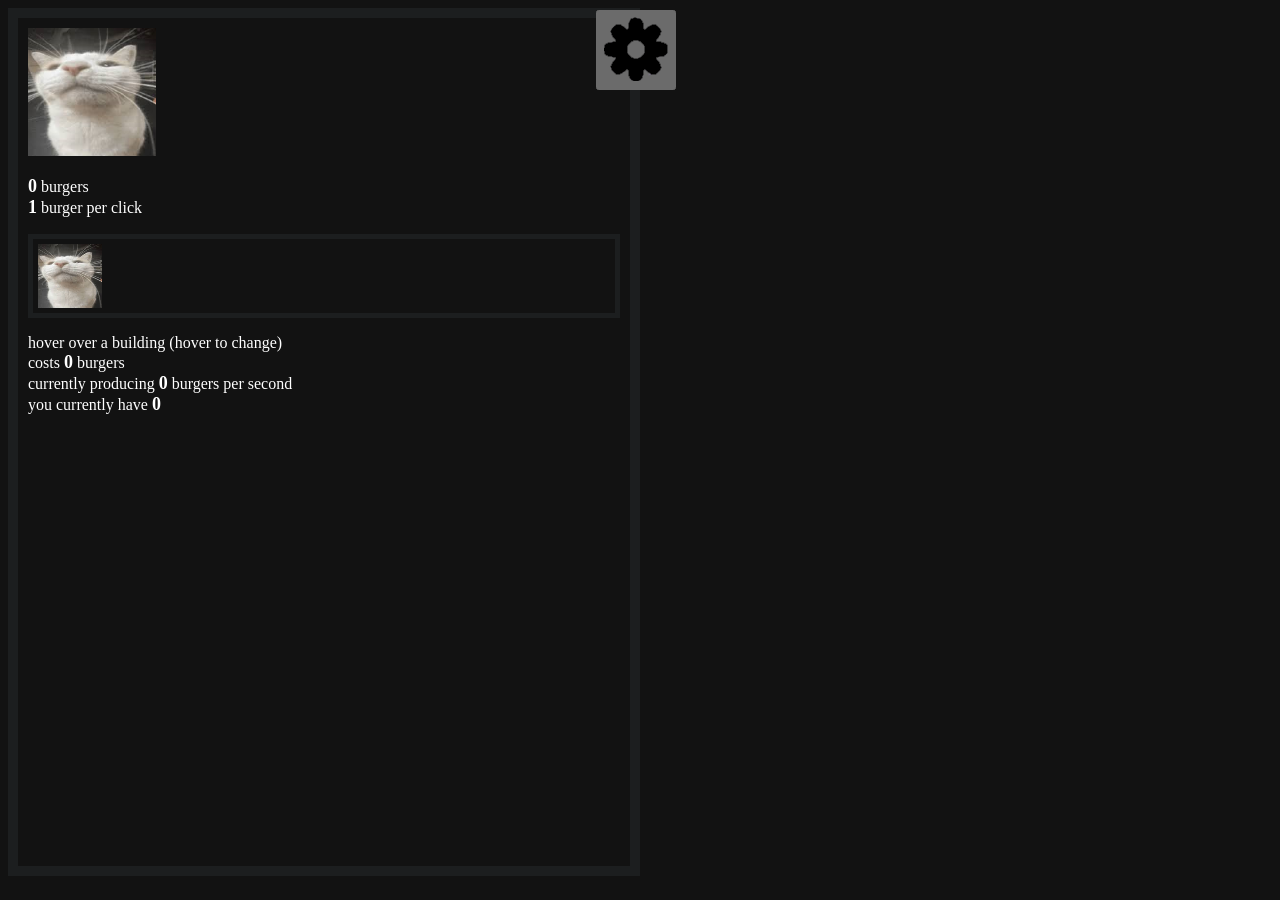
<file: docs/index.html>
<!doctype html>
<html>
  <head>
    <meta charset="utf-8" />
    <meta
      name="viewport"
      content="width=device-width, initial-scale=1.0, maximum-scale=1.0, user-scalable=0"
    />
    <meta content="Loft Clicker 2" property="og:title" />
    <meta
      content="my favorite part was when he said Its loftin time. and lofted all over the place"
      property="og:description"
    />
    <meta
      content="https://github.com/acompleteidiot/loft-clicker-2/blob/main/src/"
      property="og:url"
    />
    <meta content="#ed620c" data-react-helmet="true" name="theme-color" />
    <meta
      name="keywords"
      content="loft, clicker, 2, loft tower 2, loft tower, softrooms, bingus"
    />
    <meta name="color-scheme" content="dark only" />
    <title>Loft Clicker 2</title>
    <link rel="icon" type="image/x-icon" href="img/loftIcon.png?raw=true" />
    <link rel="stylesheet" href="style.css" />
    <!--
  <link href="style.css" rel="stylesheet" type="text/css" /> 
  --></head>
  <!-- cringelord -->
</html>
<body padding="0" margin="0">
  <div id="containerContainer">
    <div
      id="loftContainer"
      style="position: relative; width: 50%; margin: auto"
      class="container"
    >
      <div>
        <button class="imgButton" id="loftButton" onclick="loftClick()">
          <img src="img/loftButton.png?raw=true" />
        </button>
      </div>
      <p>
        <span id="burger" class="importantText">0</span> burger<span
          id="burgerCountPlural"
          >s</span
        >
        <br />
        <span id="burgerpClick" class="importantText">0</span> burger<span
          id="burgerPerClickPlural"
          >s</span
        >
        per click
        <span id="burgerPerSecond" style="display: none"
          ><br /><span id="burgerPerSecNum" class="importantText">0</span>
          burger<span id="burgerPerSecPlural">s</span> per second</span
        >
      </p>
      <div id="loftBuildings" class="scrollingBox">
        <button
          id="loftPet"
          onclick="buyBuilding(1, 1)"
          class="imgButton scroll-item"
          onmouseenter="hoverBuilding(1, 1)"
        >
          <img src="img/loftPet.png?raw=true" />
        </button>
        <button
          id="loftChef"
          onclick="buyBuilding(1, 3)"
          class="imgButton scroll-item"
          onmouseenter="hoverBuilding(1, 3)"
          style="display: none"
        >
          <img src="img/loftCookIcon.png?raw=true" />
        </button>
      </div>
      <div id="loftBuildingDescription">
        <p>
          <span>hover over a building</span> (hover to change) <br />
          costs <b><span class="importantText">0</span></b> burgers <br />
          currently producing
          <b><span class="importantText">0</span></b> burger<span
            id="burgerHoverPlural"
            >s</span
          >
          per second <br />
          you currently have <b><span class="importantText">0</span></b>
        </p>
      </div>
    </div>
    <div
      id="woftContainer"
      style="position: relative; width: 50%; opacity: 0"
      class="container"
    >
      <button class="imgButton" id="woftButton" onclick="woftClick()">
        <img src="img/woftButton.png?raw=true" />
      </button>
      <p>
        <span id="hotdog">0</span> hotdog <br />
        <span id="hotdogpClick">0</span> base hotdog per click
        <span id="woftPowerTracker" style="display: none"
          ><br /><span id="woftPower">0</span>x woft power</span
        >
        <span id="hotdogpClickActual" style="display: none"
          ><br /><span id="hotdogpClickActualNum">0</span> actual hotdog per
          click</span
        >
        <span id="woftPetsTracker" style="display: none"
          ><br /><span id="woftPets">0</span> woft pet<span id="woftPetsPlural"
            >s</span
          ></span
        >
        <span id="woftPetsCostTracker" style="display: none"
          ><br />
          next woft pet costs <span id="woftPetCost">0</span> hotdogs</span
        >
      </p>
      <div id="woftBuildings">
        <button
          id="woftPet"
          style="visibility: hidden"
          onclick="buyBuilding(2)"
        >
          Buy Woft Pet
        </button>
      </div>
    </div>
  </div>
  <button id="settingsButton" onclick="settings()">
    <img src="img/cogIcon.png?raw=true" />
  </button>
  <div
    class="fullscreen-box"
    ,
    z-index="999"
    id="settingsBg"
    style="display: none"
  >
    <!-- background for settings -->
  </div>
  <div
    id="settingsContainer"
    class="container"
    style="display: none"
    position="center"
    z-index="1000"
  >
    <div id="settingsContent">
      <h style="font-size: 30px">Settings</h>
      <br />
      <p></p>
      <label>
        Autosave Interval <br />
        <input
          type="number"
          id="autosaveIntervalInput"
          value="30"
          min="1"
          max="180"
        />
      </label>
      <p></p>
      <label>
        Game Tick Interval <br />
        <input
          type="number"
          id="updateIntervalInput"
          value="0.5"
          min="0.01"
          max="5"
          step="0.1"
        />
        <br />
        (game runs smoother NOT faster)
      </label>
      <p></p>
      <div position="fixed; left: 0; bottom: 0">
        <button id="applySettings" onclick="applySettings()">Apply</button>
        <button onclick="settings()">Exit</button>
      </div>
      <p></p>
      <label>
        Offline Progress <br />
        <input type="checkbox" id="offlineProgressCheckbox" />
      </label>
      <p></p>
      <label
        >Tab Theme <br>
        <select name="Tab Theme" id="settingsTabThemeSelect">
          <option value="loft">Loft</option>
          <option value="woft" style="display: none">Woft</option>
          <option value="announcer" style="display: none">Announcersoft</option>
          <option value="soft" style="display: none">Soft</option>
        </select>
      </label>
      <p></p>
      <button id="resetButton" onclick="resetButton()">Reset Game</button>
      <button id="loadButton" onclick="loadFromString()">Import Game</button>
      <button id="exportButton" onclick="exportToString()">Export Game</button>
      <button id="saveButton" onclick="save()">Save Game</button>
      <p></p>
      <p>playing v0.0.11</p>
    </div>
  </div>

  <!-- scripts -->
  <script defer src="https://ajax.googleapis.com/ajax/libs/jquery/3.6.0/jquery.min.js"></script>
  <script defer src="scripts/break_eternity.js"></script>
  <script defer src="scripts/woft.js"></script>
  <script defer src="scripts/script.js"></script>
  <script defer src="scripts/loft.js"></script>
</body>
</file>
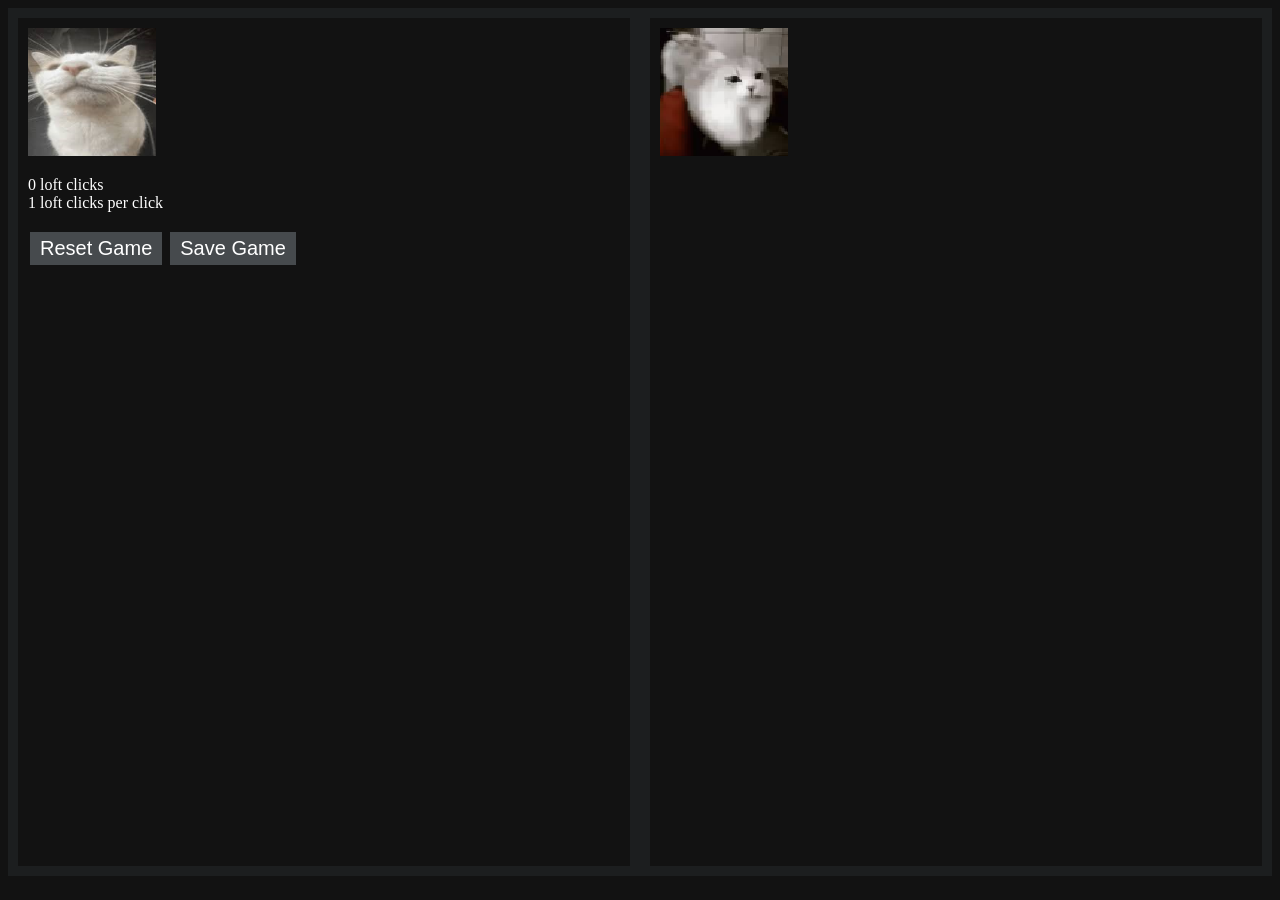
<file: src/index.html>
<!doctype html>
<html>
  <head>
    <meta charset="utf-8" />
    <meta
      name="viewport"
      content="width=device-width, initial-scale=1.0, maximum-scale=1.0, user-scalable=0"
    />
    <meta content="Loft Clicker 2" property="og:title" />
    <meta
      content="my favorite part was when he said Its loftin time. and lofted all over the place"
      property="og:description"
    />
    <meta
      content="https://github.com/acompleteidiot/loft-clicker-2/blob/main/src/"
      property="og:url"
    />
    <meta content="#408000" data-react-helmet="true" name="theme-color" />
    <meta
      name="keywords"
      content="loft, clicker, 2, loft tower 2, loft tower, softrooms, bingus"
    />
    <meta name="color-scheme" content="dark only" />
    <title>Loft Clicker 2</title>
    <link rel="icon" type="image/x-icon" href="img/loftIcon.png?raw=true" />
    <link rel="stylesheet" href="style.css" />
    <!--
  <link href="style.css" rel="stylesheet" type="text/css" /> 
  --></head>
  <!-- cringelord -->
</html>
<body padding="0" margin="0">
  <div id="containerContainer">
    <div
      id="loftContainer"
      style="position: relative; width: 50%; margin: auto"
      class="container"
    >
      <button class="imgButton" id="loftButton" onclick="loftClick()">
        <img src="img/loftButton.png?raw=true" />
      </button>
      <p>
        <span id="loftClicks">0</span> loft clicks <br />
        <span id="loftClickspClick">0</span> loft clicks per click
        <span id="loftPetsTracker" style="display: none"
          ><br /><span id="loftPets">0</span> loft pet<span id="loftPetsPlural"
            >s</span
          ></span
        >
        <span id="loftPetsCostTracker" style="display: none"
          ><br />
          next loft pet costs <span id="loftPetCost">0</span> loft clicks</span
        >
      </p>
      <button class="button" id="resetButton" onclick="resetButton()">
        Reset Game
      </button>
      <button class="button" id="saveButton" onclick="save()">Save Game</button>
      <div id="loftBuildings">
        <button
          class="button"
          id="loftPet"
          style="opacity: 0"
          onclick="buyBuilding(1)"
        >
          Buy Loft Pet
        </button>
      </div>
    </div>
    <div id="woftContainer" style="position: relative; width: 50%" class="container">
      <button class="imgButton" id="woftButton" onclick="woftClick()">
        <img src="img/woftButton.png?raw=true" />
      </button>
    </div>
  </div>

  <!-- scripts -->
  <script src="https://ajax.googleapis.com/ajax/libs/jquery/3.6.0/jquery.min.js"></script>
  <script src="scripts/break_eternity.js"></script>
  <script src="scripts/script.js"></script>
  <script src="scripts/loft.js"></script>
</body>
</file>
<file: docs/style.css>
.imgButton {
  border-radius: 0;
  border: none !important;
  background: transparent;
  padding: 0;
  outline: none;
  cursor: pointer;
  border-width: 0;
}

.imgButton img {
  border: none !important;
  outline: none !important;
  touch-action: manipulation;
}

.imgButton:hover img {
  filter: brightness(0.8);
  transition: filter 0.2s ease-in-out;
}

.button {
  background-color: #464a4d;
  border: none;
  color: white;
  padding: 5px 10px;
  text-align: center;
  text-decoration: none;
  display: inline-block;
  font-size: 20px;
  margin: 4px 2px;
  cursor: pointer;
  border-radius: 0;
  touch-action: manipulation;
}

/*
Source - https://stackoverflow.com/q/31217268
Posted by carloss medranoo, modified by community. See post 'Timeline' for change history
Retrieved 2026-09-04, License - CC BY-SA 3.0
*/

#settingsContainer {
    position: fixed; 
    inset: 0;        
    margin: auto;    
    
    width: 40vw;
    height: 60vh;
    background-color: #1b1b1a;
    overflow-y: auto;
}


.scrollingBox {
  overflow-x: auto;
  border:5px solid #1c1e1f;
  padding:5px;
  padding-bottom:2px;
  display: flex;
  gap:5px;
}

.scroll-item {
  display: block;
}

.importantText {
  font-weight: bold;
  font-size: 18px;
}

.settingsTextArea {
  resize: none;
  width: 60px;
  height: 16px;
}

#settingsButton {
  position: absolute;
  top: 10px;
  width: 80px;
  height: 80px;
  left: calc(50% - 44px);
}

#containerContainer {
  padding: 0;
  display: flex;
  height: 92vh;
}

.container {
  align-content: start;
  width: 100%;
  height: 100%;
  border: 10px solid #1c1e1f;
  padding: 10px;
}

/* 2. Style the full-screen transparent box */
.fullscreen-box {
  position: fixed;      
  top: 0;
  left: 0;
  width: 100vw;      
  height: 100vh;         
  background-color: rgba(0, 0, 0, 0.7); 
  color: white;
  display: flex;
  justify-content: center;
  align-items: center;
  font-family: sans-serif;
}
</file>
<file: src/style.css>
.imgButton {
  border-radius: 0;
  border: none !important;
  background: transparent;
  padding: 0;
  outline: none;
  cursor: pointer;
  border-width: 0;
}

.imgButton img {
  border: none !important;
  outline: none !important;
}

.imgButton:hover img {
  filter: brightness(0.8);
  transition: filter 0.2s ease-in-out;
}

.button {
  background-color: #464a4d;
  border: none;
  color: white;
  padding: 5px 10px;
  text-align: center;
  text-decoration: none;
  display: inline-block;
  font-size: 20px;
  margin: 4px 2px;
  cursor: pointer;
  border-radius: 0;
}

#containerContainer {
  padding: 0;
  display: flex;
  height: 92vh;
}

.container {
  align-content: start;
  width: 100%;
  height: 100%;
  border: 10px solid #1c1e1f;
  padding: 10px;
}
</file>
